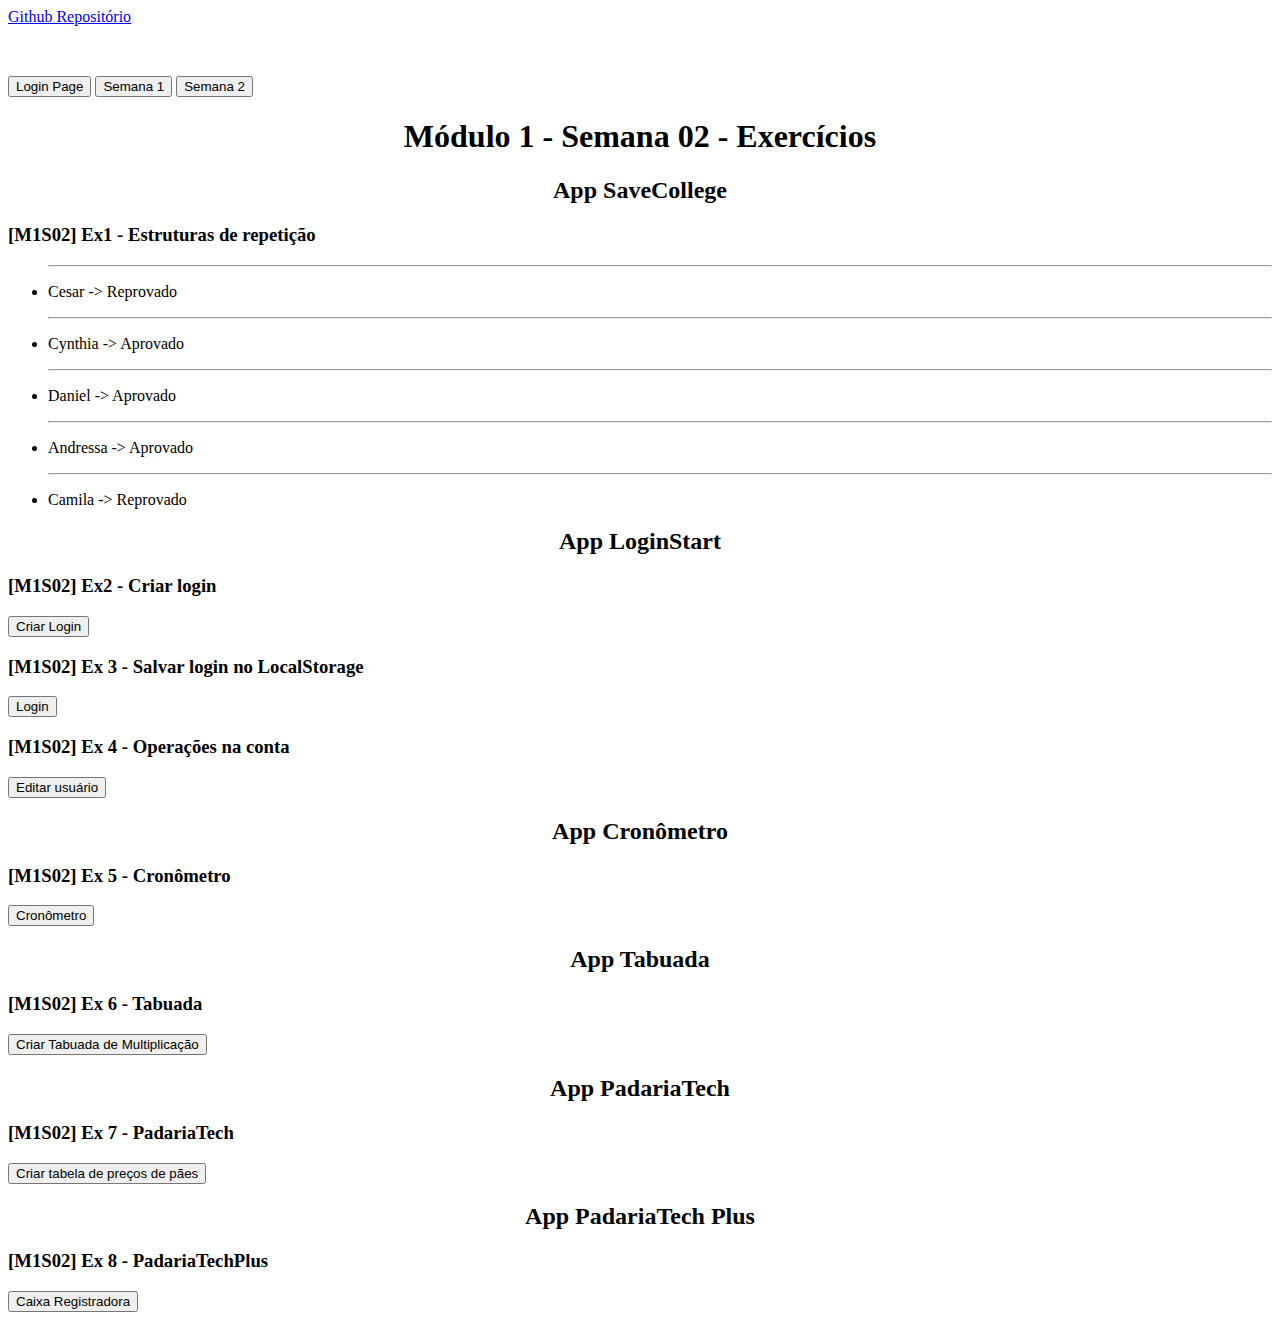
<file: index.html>
<!DOCTYPE html>
<html lang="en">
  <head>
    <title></title>
    <meta charset="UTF-8" />
    <meta name="viewport" content="width=device-width, initial-scale=1" />
    <link href="./css/style.css" rel="stylesheet" />
  </head>
  <body>
    <div id="repo"></div>
    <div id="menu"></div>
    <div id="semana1">
      <h1>Módulo 1 - Semana 01 - Exercícios</h1>
      <h2>App SaveCollege</h2>
      <h3>[Challenge] - Nota e media dos alunos</h3>
      <div id="challenge"></div>
      <h3>[M1S1] Ex 1 - Dados dos alunos</h3>
      <div id="ex1"></div>
      <h3>[M1S1] Ex 2 - Média dos alunos</h3>
      <div id="ex2"></div>
      <h3>[M1S1] Ex 3 - Alunos aprovados</h3>
      <div id="ex3"></div>
      <h3>[M1S1] Ex 4 - Salvar no Github</h3>
      <div id="ex4"></div>
    </div>
    <div id="semana2">
      <h1>Módulo 1 - Semana 02 - Exercícios</h1>
      <h2>App SaveCollege</h2>
      <h3>[M1S02] Ex1 - Estruturas de repetição</h3>
      <div id="m1s2ex1"></div>
      <h2>App LoginStart</h2>
      <h3>[M1S02] Ex2 - Criar login</h3>
      <div id="m1s2ex2"></div>
      <h3>[M1S02] Ex 3 - Salvar login no LocalStorage</h3>
      <div id="m1s2ex3"></div>
      <h3>[M1S02] Ex 4 - Operações na conta</h3>
      <div id="m1s2ex4"></div>
      <h2>App Cronômetro</h2>
      <h3>[M1S02] Ex 5 - Cronômetro</h3>
      <span id="m1s2ex5"></span>
      <span style="margin-left: 10px; font-weight: bold" id="timerEx5"></span>
      <h2>App Tabuada</h2>
      <h3>[M1S02] Ex 6 - Tabuada</h3>
      <div id="m1s2ex6"></div>
      <div id="table"></div>
      <h2>App PadariaTech</h2>
      <h3>[M1S02] Ex 7 - PadariaTech</h3>
      <div id="m1s2ex7"></div>
      <div id="pricesList"></div>
      <h2>App PadariaTech Plus</h2>
      <h3>[M1S02] Ex 8 - PadariaTechPlus</h3>
      <div id="m1s2ex8"></div>
    </div>

    <script src="./js/repo.js"></script>
    <script src="./js/menu.js"></script>
    <script src="./js/test.js"></script>

    <script src="./js/modulo1/semana1/ex1.js"></script>
    <script src="./js/modulo1/semana1/ex2.js"></script>
    <script src="./js/modulo1/semana1/ex3.js"></script>
    <script src="./js/modulo1/semana1/ex4.js"></script>
    <script src="./js/modulo1/semana1/challenge.js"></script>

    <script src="./js/modulo1/semana2/ex1.js"></script>
    <script src="./js/modulo1/semana2/cronometro.js"></script>
    <script src="./js/modulo1/semana2/tabuada.js"></script>
    <script src="./js/modulo1/semana2/padariaTech.js"></script>
    <script src="./js/modulo1/semana2/padariaTechPlus.js"></script>
  </body>
</html>
</file>
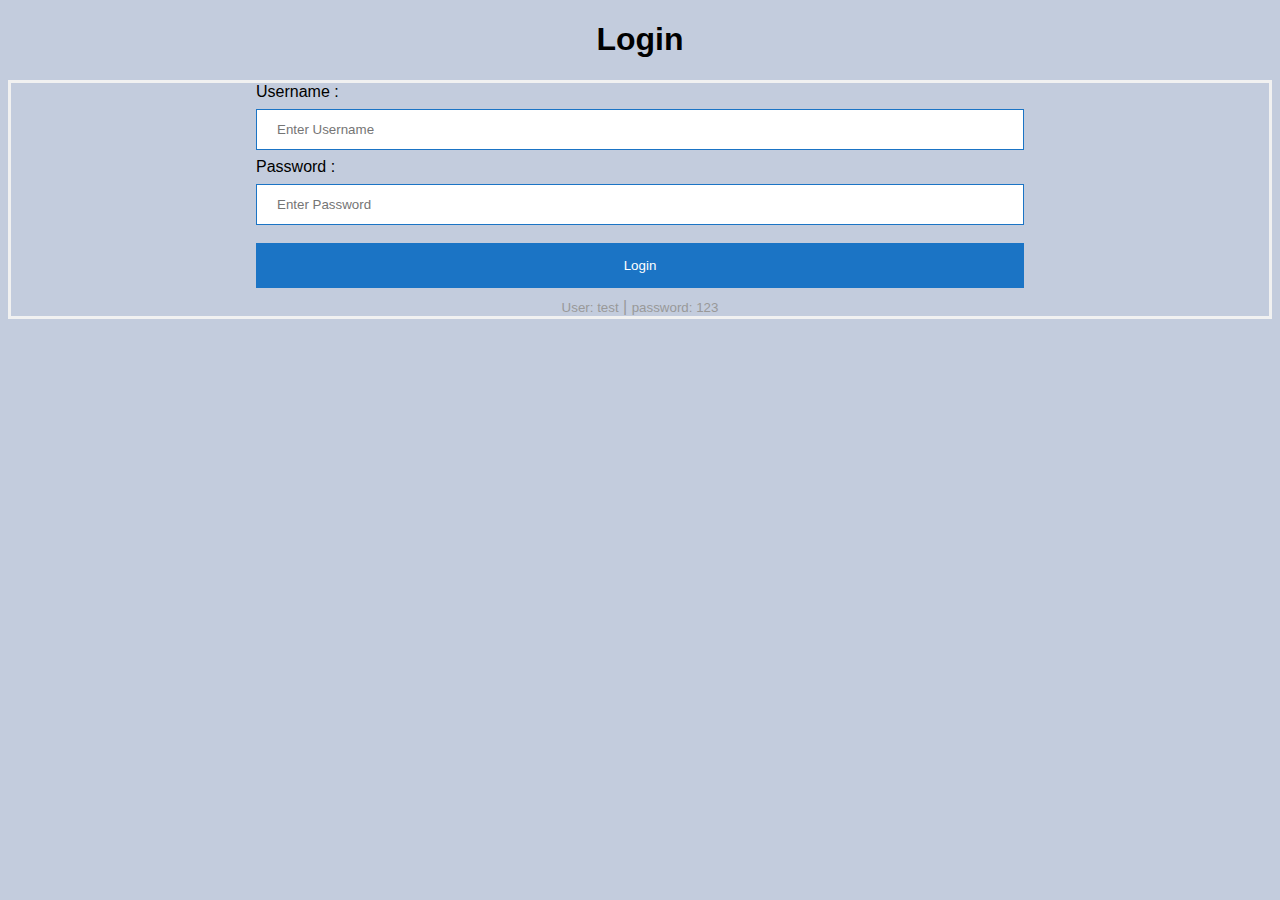
<file: login.html>
<!DOCTYPE html>
<html>
  <head>
    <meta name="viewport" content="width=device-width, initial-scale=1" />
    <title>Login</title>
    <link href="./css/login.css" rel="stylesheet" />
  </head>
  <body>
    <center><h1>Login</h1></center>
    <form id="loginForm">
      <div class="container">
        <label>Username : </label>
        <input
          id="txtUsername"
          type="text"
          placeholder="Enter Username"
          name="username"
          required
        />

        <label>Password : </label>
        <input
          id="txtPassword"
          type="password"
          placeholder="Enter Password"
          name="password"
          required
        />
        <button id="btnLogin" type="submit">Login</button>
      </div>
      <div class="text-muted">
        <small>User: test</small> |
        <small>password: 123</small>
      </div>
    </form>
    <script src="./js/modulo1/semana2/login.js"></script>
  </body>
</html>
</file>
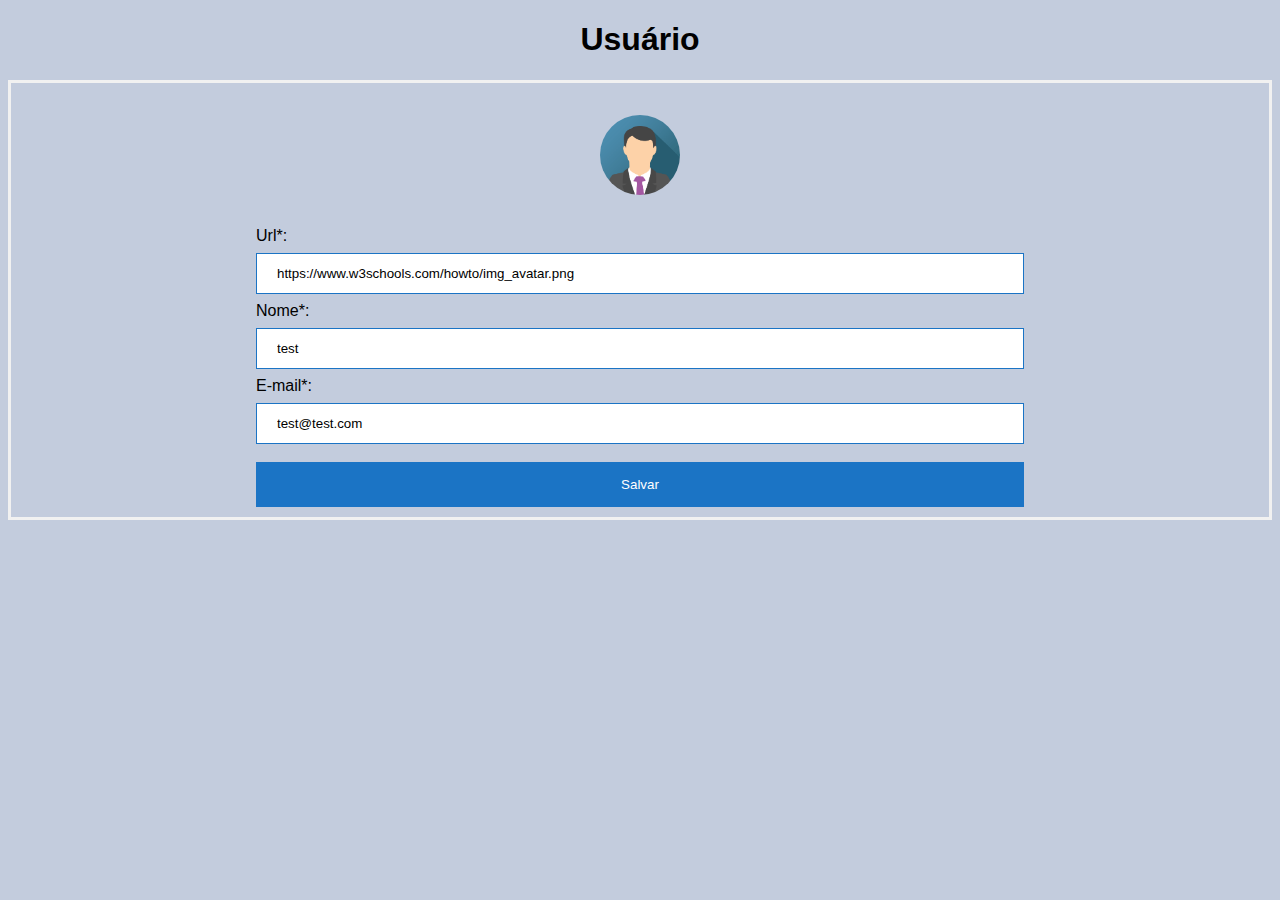
<file: views/user.html>
<!DOCTYPE html>
<html>
  <head>
    <meta name="viewport" content="width=device-width, initial-scale=1" />
    <title>Usuario</title>
    <link href="../css/user.css" rel="stylesheet" />
  </head>
  <body>
    <center><h1>Usuário</h1></center>
    <form id="userForm">
      <div class="container">
        <div style="text-align: center">
          <img
            id="imgUser"
            src=""
            alt="usuario"
            class="img"
            onerror="this.src='../images/user.png';"
          />
        </div>
        <label>Url*: </label>
        <input
          id="txtUrl"
          type="text"
          placeholder="Insira a Url da imagem"
          name="url"
          required
        />
        <label>Nome*: </label>
        <input
          id="txtName"
          type="text"
          placeholder="Insira o nome"
          name="username"
          required
        />

        <label>E-mail*: </label>
        <input
          id="txtEmail"
          type="email"
          placeholder="Insira o email"
          name="email"
          required
        />
        <button id="btnSalvar" type="submit">Salvar</button>
      </div>
    </form>
    <script src="../js/modulo1/semana2/user.js"></script>
  </body>
</html>
</file>
<file: css/style.css>
h1,
h2 {
  text-align: center;
}
</file>
<file: css/login.css>
Body {
  font-family: Calibri, Helvetica, sans-serif;
  background-color: #c3ccdd;
}
button {
  background-color: #1b74c5;
  width: 100%;
  color: white;
  padding: 15px;
  margin: 10px 0px;
  border: none;
  cursor: pointer;
}
form {
  border: 3px solid #f1f1f1;
}
input[type="text"],
input[type="password"] {
  width: 100%;
  margin: 8px 0;
  padding: 12px 20px;
  display: inline-block;
  border: 1px solid #1b74c5;
  box-sizing: border-box;
}
button:hover {
  opacity: 0.7;
}
.cancelbtn {
  width: auto;
  padding: 10px 18px;
  margin: 10px 5px;
}

.container {
  margin: 0 auto;
  max-width: 48rem;
  width: 90%;
}

.text-muted {
  text-align: center;
  color: #999;
}
</file>
<file: css/user.css>
.img {
  margin: 2rem 0;
  vertical-align: middle;
  width: 80px;
  height: 80px;
  border-radius: 50%;
}

Body {
  font-family: Calibri, Helvetica, sans-serif;
  background-color: #c3ccdd;
}
button {
  background-color: #1b74c5;
  width: 100%;
  color: white;
  padding: 15px;
  margin: 10px 0px;
  border: none;
  cursor: pointer;
}
form {
  border: 3px solid #f1f1f1;
}
input[type="text"],
input[type="email"] {
  width: 100%;
  margin: 8px 0;
  padding: 12px 20px;
  display: inline-block;
  border: 1px solid #1b74c5;
  box-sizing: border-box;
}
button:hover {
  opacity: 0.7;
}
.cancelbtn {
  width: auto;
  padding: 10px 18px;
  margin: 10px 5px;
}

.container {
  margin: 0 auto;
  max-width: 48rem;
  width: 90%;
}

.text-muted {
  text-align: center;
  color: #999;
}
</file>
